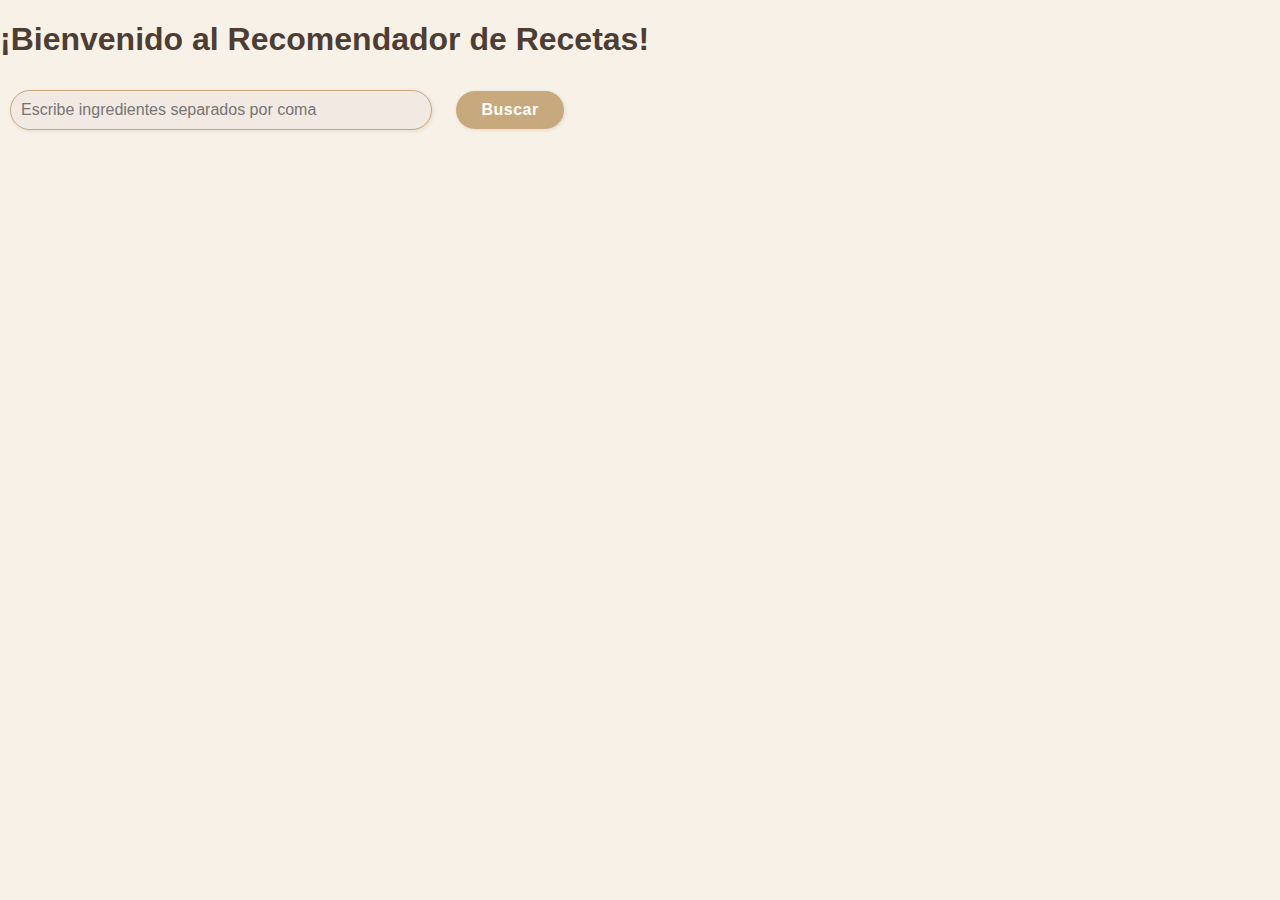
<file: index.html>
<!DOCTYPE html>
<html lang="es">
<head>
  <meta charset="UTF-8" />
  <title>Recomendador de Recetas</title>
  <link rel="stylesheet" href="styles/main.css">
</head>
<body>
  <h1>¡Bienvenido al Recomendador de Recetas!</h1>
  <input type="text" id="ingredientes" placeholder="Escribe ingredientes separados por coma" />
  <button onclick="buscarRecetas()">Buscar</button>

  <div id="resultados"></div>

  <script src="script.js"></script>
</body>
</html>
</file>
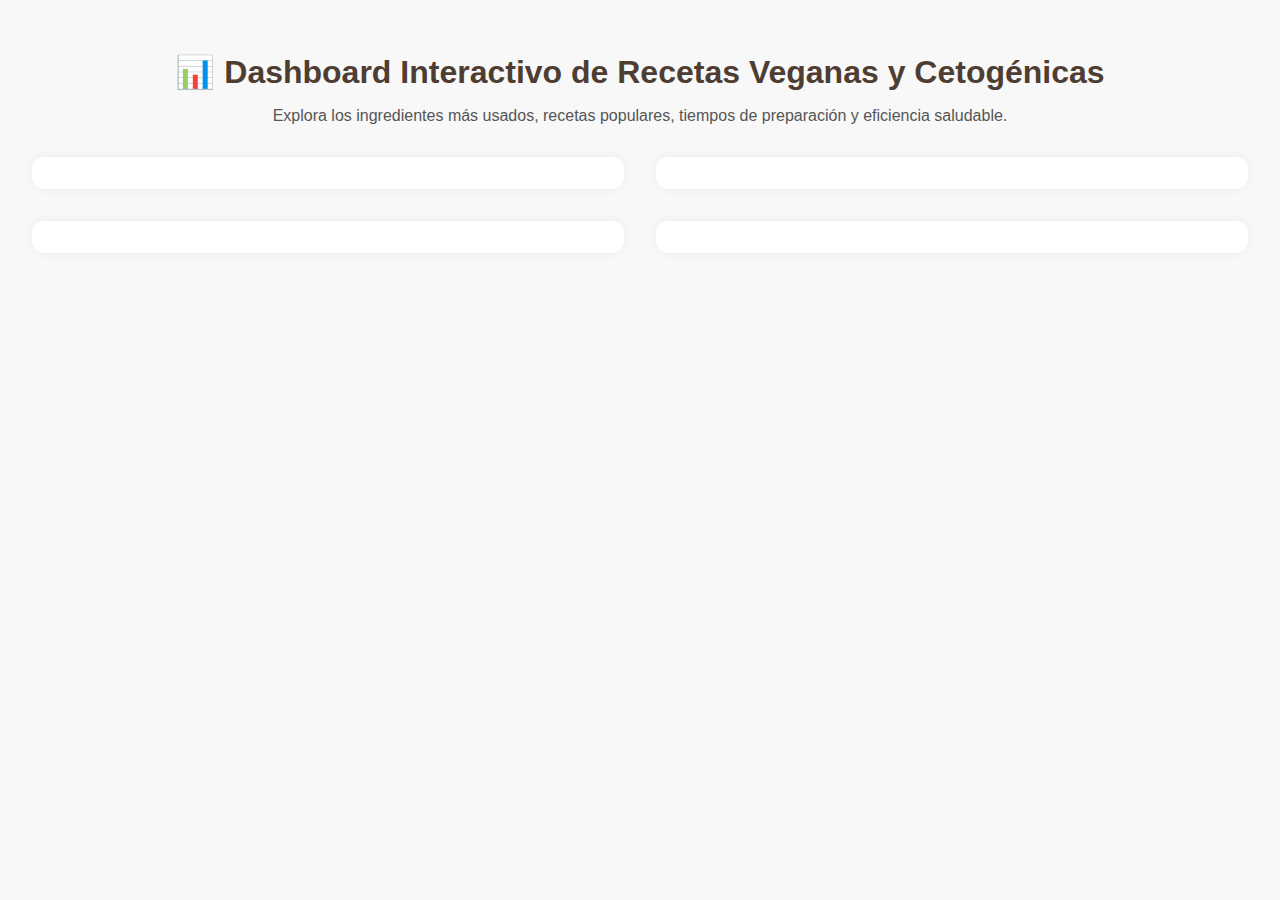
<file: assets/html/dashboard.html>
<!DOCTYPE html>
<html lang="es">
<head>
    <meta charset="UTF-8">
    <title>Dashboard de Recetas Veganas y Cetogénicas</title>
    <link rel="stylesheet" href="../../styles/main.css">
    <style>
        body {
            font-family: Arial, sans-serif;
            margin: 0; padding: 2rem;
            background: #f8f8f8;
        }
        h1 {
            text-align: center;
            margin-bottom: 0.2em;
        }
        p {
            text-align: center;
            margin-bottom: 2em;
            color: #555;
        }
        .grid {
            display: grid;
            grid-template-columns: 1fr 1fr;  /* Dos columnas */
            gap: 2rem;
        }
        .grafico {
            background: #fff;
            padding: 1rem;
            border-radius: 12px;
            box-shadow: 0 0 12px rgba(0,0,0,0.05);
        }
        @media (max-width: 1000px) {
            .grid {
                grid-template-columns: 1fr;  /* Una columna en móviles */
            }
        }
    </style>
</head>
<body>
    <h1>📊 Dashboard Interactivo de Recetas Veganas y Cetogénicas</h1>
    <p>Explora los ingredientes más usados, recetas populares, tiempos de preparación y eficiencia saludable.</p>
    <div class="grid">
        <div class="grafico"><div>                        <script type="text/javascript">window.PlotlyConfig = {MathJaxConfig: 'local'};</script>
        <script charset="utf-8" src="https://cdn.plot.ly/plotly-3.0.1.min.js" integrity="sha256-oy6Be7Eh6eiQFs5M7oXuPxxm9qbJXEtTpfSI93dW16Q=" crossorigin="anonymous"></script>                <div id="grafico1" class="plotly-graph-div" style="height:100%; width:100%;"></div>            <script type="text/javascript">                window.PLOTLYENV=window.PLOTLYENV || {};                                if (document.getElementById("grafico1")) {                    Plotly.newPlot(                        "grafico1",                        [{"hovertemplate":"Frecuencia=%{marker.color}\u003cbr\u003eIngrediente=%{y}\u003cbr\u003etext=%{text}\u003cextra\u003e\u003c\u002fextra\u003e","legendgroup":"","marker":{"color":{"dtype":"i1","bdata":"AQEBAQICAgICAw=="},"coloraxis":"coloraxis","pattern":{"shape":""}},"name":"","orientation":"h","showlegend":false,"text":["0.5%","0.5%","0.5%","0.5%","1.0%","1.0%","1.0%","1.0%","1.0%","1.5%"],"textposition":"auto","x":{"dtype":"i1","bdata":"AQEBAQICAgICAw=="},"xaxis":"x","y":["6 eggs","1 + 2 T cream or whole milk","2 T chopped chives","3\u002f4 cup chopped, cooked broccoli","salt","1\u002f8 teaspoon freshly ground black pepper","Salt and pepper","1 tablespoon lemon juice","2 tablespoons extra virgin olive oil","Salt to taste"],"yaxis":"y","type":"bar"}],                        {"template":{"data":{"histogram2dcontour":[{"type":"histogram2dcontour","colorbar":{"outlinewidth":0,"ticks":""},"colorscale":[[0.0,"#0d0887"],[0.1111111111111111,"#46039f"],[0.2222222222222222,"#7201a8"],[0.3333333333333333,"#9c179e"],[0.4444444444444444,"#bd3786"],[0.5555555555555556,"#d8576b"],[0.6666666666666666,"#ed7953"],[0.7777777777777778,"#fb9f3a"],[0.8888888888888888,"#fdca26"],[1.0,"#f0f921"]]}],"choropleth":[{"type":"choropleth","colorbar":{"outlinewidth":0,"ticks":""}}],"histogram2d":[{"type":"histogram2d","colorbar":{"outlinewidth":0,"ticks":""},"colorscale":[[0.0,"#0d0887"],[0.1111111111111111,"#46039f"],[0.2222222222222222,"#7201a8"],[0.3333333333333333,"#9c179e"],[0.4444444444444444,"#bd3786"],[0.5555555555555556,"#d8576b"],[0.6666666666666666,"#ed7953"],[0.7777777777777778,"#fb9f3a"],[0.8888888888888888,"#fdca26"],[1.0,"#f0f921"]]}],"heatmap":[{"type":"heatmap","colorbar":{"outlinewidth":0,"ticks":""},"colorscale":[[0.0,"#0d0887"],[0.1111111111111111,"#46039f"],[0.2222222222222222,"#7201a8"],[0.3333333333333333,"#9c179e"],[0.4444444444444444,"#bd3786"],[0.5555555555555556,"#d8576b"],[0.6666666666666666,"#ed7953"],[0.7777777777777778,"#fb9f3a"],[0.8888888888888888,"#fdca26"],[1.0,"#f0f921"]]}],"contourcarpet":[{"type":"contourcarpet","colorbar":{"outlinewidth":0,"ticks":""}}],"contour":[{"type":"contour","colorbar":{"outlinewidth":0,"ticks":""},"colorscale":[[0.0,"#0d0887"],[0.1111111111111111,"#46039f"],[0.2222222222222222,"#7201a8"],[0.3333333333333333,"#9c179e"],[0.4444444444444444,"#bd3786"],[0.5555555555555556,"#d8576b"],[0.6666666666666666,"#ed7953"],[0.7777777777777778,"#fb9f3a"],[0.8888888888888888,"#fdca26"],[1.0,"#f0f921"]]}],"surface":[{"type":"surface","colorbar":{"outlinewidth":0,"ticks":""},"colorscale":[[0.0,"#0d0887"],[0.1111111111111111,"#46039f"],[0.2222222222222222,"#7201a8"],[0.3333333333333333,"#9c179e"],[0.4444444444444444,"#bd3786"],[0.5555555555555556,"#d8576b"],[0.6666666666666666,"#ed7953"],[0.7777777777777778,"#fb9f3a"],[0.8888888888888888,"#fdca26"],[1.0,"#f0f921"]]}],"mesh3d":[{"type":"mesh3d","colorbar":{"outlinewidth":0,"ticks":""}}],"scatter":[{"fillpattern":{"fillmode":"overlay","size":10,"solidity":0.2},"type":"scatter"}],"parcoords":[{"type":"parcoords","line":{"colorbar":{"outlinewidth":0,"ticks":""}}}],"scatterpolargl":[{"type":"scatterpolargl","marker":{"colorbar":{"outlinewidth":0,"ticks":""}}}],"bar":[{"error_x":{"color":"#2a3f5f"},"error_y":{"color":"#2a3f5f"},"marker":{"line":{"color":"#E5ECF6","width":0.5},"pattern":{"fillmode":"overlay","size":10,"solidity":0.2}},"type":"bar"}],"scattergeo":[{"type":"scattergeo","marker":{"colorbar":{"outlinewidth":0,"ticks":""}}}],"scatterpolar":[{"type":"scatterpolar","marker":{"colorbar":{"outlinewidth":0,"ticks":""}}}],"histogram":[{"marker":{"pattern":{"fillmode":"overlay","size":10,"solidity":0.2}},"type":"histogram"}],"scattergl":[{"type":"scattergl","marker":{"colorbar":{"outlinewidth":0,"ticks":""}}}],"scatter3d":[{"type":"scatter3d","line":{"colorbar":{"outlinewidth":0,"ticks":""}},"marker":{"colorbar":{"outlinewidth":0,"ticks":""}}}],"scattermap":[{"type":"scattermap","marker":{"colorbar":{"outlinewidth":0,"ticks":""}}}],"scattermapbox":[{"type":"scattermapbox","marker":{"colorbar":{"outlinewidth":0,"ticks":""}}}],"scatterternary":[{"type":"scatterternary","marker":{"colorbar":{"outlinewidth":0,"ticks":""}}}],"scattercarpet":[{"type":"scattercarpet","marker":{"colorbar":{"outlinewidth":0,"ticks":""}}}],"carpet":[{"aaxis":{"endlinecolor":"#2a3f5f","gridcolor":"white","linecolor":"white","minorgridcolor":"white","startlinecolor":"#2a3f5f"},"baxis":{"endlinecolor":"#2a3f5f","gridcolor":"white","linecolor":"white","minorgridcolor":"white","startlinecolor":"#2a3f5f"},"type":"carpet"}],"table":[{"cells":{"fill":{"color":"#EBF0F8"},"line":{"color":"white"}},"header":{"fill":{"color":"#C8D4E3"},"line":{"color":"white"}},"type":"table"}],"barpolar":[{"marker":{"line":{"color":"#E5ECF6","width":0.5},"pattern":{"fillmode":"overlay","size":10,"solidity":0.2}},"type":"barpolar"}],"pie":[{"automargin":true,"type":"pie"}]},"layout":{"autotypenumbers":"strict","colorway":["#636efa","#EF553B","#00cc96","#ab63fa","#FFA15A","#19d3f3","#FF6692","#B6E880","#FF97FF","#FECB52"],"font":{"color":"#2a3f5f"},"hovermode":"closest","hoverlabel":{"align":"left"},"paper_bgcolor":"white","plot_bgcolor":"#E5ECF6","polar":{"bgcolor":"#E5ECF6","angularaxis":{"gridcolor":"white","linecolor":"white","ticks":""},"radialaxis":{"gridcolor":"white","linecolor":"white","ticks":""}},"ternary":{"bgcolor":"#E5ECF6","aaxis":{"gridcolor":"white","linecolor":"white","ticks":""},"baxis":{"gridcolor":"white","linecolor":"white","ticks":""},"caxis":{"gridcolor":"white","linecolor":"white","ticks":""}},"coloraxis":{"colorbar":{"outlinewidth":0,"ticks":""}},"colorscale":{"sequential":[[0.0,"#0d0887"],[0.1111111111111111,"#46039f"],[0.2222222222222222,"#7201a8"],[0.3333333333333333,"#9c179e"],[0.4444444444444444,"#bd3786"],[0.5555555555555556,"#d8576b"],[0.6666666666666666,"#ed7953"],[0.7777777777777778,"#fb9f3a"],[0.8888888888888888,"#fdca26"],[1.0,"#f0f921"]],"sequentialminus":[[0.0,"#0d0887"],[0.1111111111111111,"#46039f"],[0.2222222222222222,"#7201a8"],[0.3333333333333333,"#9c179e"],[0.4444444444444444,"#bd3786"],[0.5555555555555556,"#d8576b"],[0.6666666666666666,"#ed7953"],[0.7777777777777778,"#fb9f3a"],[0.8888888888888888,"#fdca26"],[1.0,"#f0f921"]],"diverging":[[0,"#8e0152"],[0.1,"#c51b7d"],[0.2,"#de77ae"],[0.3,"#f1b6da"],[0.4,"#fde0ef"],[0.5,"#f7f7f7"],[0.6,"#e6f5d0"],[0.7,"#b8e186"],[0.8,"#7fbc41"],[0.9,"#4d9221"],[1,"#276419"]]},"xaxis":{"gridcolor":"white","linecolor":"white","ticks":"","title":{"standoff":15},"zerolinecolor":"white","automargin":true,"zerolinewidth":2},"yaxis":{"gridcolor":"white","linecolor":"white","ticks":"","title":{"standoff":15},"zerolinecolor":"white","automargin":true,"zerolinewidth":2},"scene":{"xaxis":{"backgroundcolor":"#E5ECF6","gridcolor":"white","linecolor":"white","showbackground":true,"ticks":"","zerolinecolor":"white","gridwidth":2},"yaxis":{"backgroundcolor":"#E5ECF6","gridcolor":"white","linecolor":"white","showbackground":true,"ticks":"","zerolinecolor":"white","gridwidth":2},"zaxis":{"backgroundcolor":"#E5ECF6","gridcolor":"white","linecolor":"white","showbackground":true,"ticks":"","zerolinecolor":"white","gridwidth":2}},"shapedefaults":{"line":{"color":"#2a3f5f"}},"annotationdefaults":{"arrowcolor":"#2a3f5f","arrowhead":0,"arrowwidth":1},"geo":{"bgcolor":"white","landcolor":"#E5ECF6","subunitcolor":"white","showland":true,"showlakes":true,"lakecolor":"white"},"title":{"x":0.05},"mapbox":{"style":"light"}}},"xaxis":{"anchor":"y","domain":[0.0,1.0],"title":{"text":"Frecuencia"}},"yaxis":{"anchor":"x","domain":[0.0,1.0],"title":{"text":""}},"coloraxis":{"colorbar":{"title":{"text":"Frecuencia"}},"colorscale":[[0.0,"rgb(247,251,255)"],[0.125,"rgb(222,235,247)"],[0.25,"rgb(198,219,239)"],[0.375,"rgb(158,202,225)"],[0.5,"rgb(107,174,214)"],[0.625,"rgb(66,146,198)"],[0.75,"rgb(33,113,181)"],[0.875,"rgb(8,81,156)"],[1.0,"rgb(8,48,107)"]],"showscale":false},"legend":{"tracegroupgap":0},"title":{"text":"Top 10 ingredientes cetog\u00e9nicos m\u00e1s frecuentes"},"barmode":"relative"},                        {"responsive": true}                    )                };            </script>        </div></div><div class="grafico"><div>                        <script type="text/javascript">window.PlotlyConfig = {MathJaxConfig: 'local'};</script>
        <script charset="utf-8" src="https://cdn.plot.ly/plotly-3.0.1.min.js" integrity="sha256-oy6Be7Eh6eiQFs5M7oXuPxxm9qbJXEtTpfSI93dW16Q=" crossorigin="anonymous"></script>                <div id="grafico2" class="plotly-graph-div" style="height:100%; width:100%;"></div>            <script type="text/javascript">                window.PLOTLYENV=window.PLOTLYENV || {};                                if (document.getElementById("grafico2")) {                    Plotly.newPlot(                        "grafico2",                        [{"hovertemplate":"likes=%{marker.color}\u003cbr\u003etitle=%{y}\u003cextra\u003e\u003c\u002fextra\u003e","legendgroup":"","marker":{"color":{"dtype":"i2","bdata":"IAAsADUASABeAKEAzwDXATIFaQ4="},"coloraxis":"coloraxis","pattern":{"shape":""}},"name":"","orientation":"h","showlegend":false,"textposition":"auto","x":{"dtype":"i2","bdata":"IAAsADUASABeAKEAzwDXATIFaQ4="},"xaxis":"x","y":["Spicy Black-Eyed Pea Curry with Swiss Chard and Roasted Eggplant","Corn Avocado Salsa","Red Kidney Bean Jambalaya","Moroccan Couscous and Chickpea Salad","Broccolini Quinoa Pilaf","Spicy Indian-Style Hummus","Asparagus and Pea Soup: Real Convenience Food","Easy Homemade Rice and Beans","Homemade Guacamole","Cauliflower, Brown Rice, and Vegetable Fried Rice"],"yaxis":"y","type":"bar"}],                        {"template":{"data":{"histogram2dcontour":[{"type":"histogram2dcontour","colorbar":{"outlinewidth":0,"ticks":""},"colorscale":[[0.0,"#0d0887"],[0.1111111111111111,"#46039f"],[0.2222222222222222,"#7201a8"],[0.3333333333333333,"#9c179e"],[0.4444444444444444,"#bd3786"],[0.5555555555555556,"#d8576b"],[0.6666666666666666,"#ed7953"],[0.7777777777777778,"#fb9f3a"],[0.8888888888888888,"#fdca26"],[1.0,"#f0f921"]]}],"choropleth":[{"type":"choropleth","colorbar":{"outlinewidth":0,"ticks":""}}],"histogram2d":[{"type":"histogram2d","colorbar":{"outlinewidth":0,"ticks":""},"colorscale":[[0.0,"#0d0887"],[0.1111111111111111,"#46039f"],[0.2222222222222222,"#7201a8"],[0.3333333333333333,"#9c179e"],[0.4444444444444444,"#bd3786"],[0.5555555555555556,"#d8576b"],[0.6666666666666666,"#ed7953"],[0.7777777777777778,"#fb9f3a"],[0.8888888888888888,"#fdca26"],[1.0,"#f0f921"]]}],"heatmap":[{"type":"heatmap","colorbar":{"outlinewidth":0,"ticks":""},"colorscale":[[0.0,"#0d0887"],[0.1111111111111111,"#46039f"],[0.2222222222222222,"#7201a8"],[0.3333333333333333,"#9c179e"],[0.4444444444444444,"#bd3786"],[0.5555555555555556,"#d8576b"],[0.6666666666666666,"#ed7953"],[0.7777777777777778,"#fb9f3a"],[0.8888888888888888,"#fdca26"],[1.0,"#f0f921"]]}],"contourcarpet":[{"type":"contourcarpet","colorbar":{"outlinewidth":0,"ticks":""}}],"contour":[{"type":"contour","colorbar":{"outlinewidth":0,"ticks":""},"colorscale":[[0.0,"#0d0887"],[0.1111111111111111,"#46039f"],[0.2222222222222222,"#7201a8"],[0.3333333333333333,"#9c179e"],[0.4444444444444444,"#bd3786"],[0.5555555555555556,"#d8576b"],[0.6666666666666666,"#ed7953"],[0.7777777777777778,"#fb9f3a"],[0.8888888888888888,"#fdca26"],[1.0,"#f0f921"]]}],"surface":[{"type":"surface","colorbar":{"outlinewidth":0,"ticks":""},"colorscale":[[0.0,"#0d0887"],[0.1111111111111111,"#46039f"],[0.2222222222222222,"#7201a8"],[0.3333333333333333,"#9c179e"],[0.4444444444444444,"#bd3786"],[0.5555555555555556,"#d8576b"],[0.6666666666666666,"#ed7953"],[0.7777777777777778,"#fb9f3a"],[0.8888888888888888,"#fdca26"],[1.0,"#f0f921"]]}],"mesh3d":[{"type":"mesh3d","colorbar":{"outlinewidth":0,"ticks":""}}],"scatter":[{"fillpattern":{"fillmode":"overlay","size":10,"solidity":0.2},"type":"scatter"}],"parcoords":[{"type":"parcoords","line":{"colorbar":{"outlinewidth":0,"ticks":""}}}],"scatterpolargl":[{"type":"scatterpolargl","marker":{"colorbar":{"outlinewidth":0,"ticks":""}}}],"bar":[{"error_x":{"color":"#2a3f5f"},"error_y":{"color":"#2a3f5f"},"marker":{"line":{"color":"#E5ECF6","width":0.5},"pattern":{"fillmode":"overlay","size":10,"solidity":0.2}},"type":"bar"}],"scattergeo":[{"type":"scattergeo","marker":{"colorbar":{"outlinewidth":0,"ticks":""}}}],"scatterpolar":[{"type":"scatterpolar","marker":{"colorbar":{"outlinewidth":0,"ticks":""}}}],"histogram":[{"marker":{"pattern":{"fillmode":"overlay","size":10,"solidity":0.2}},"type":"histogram"}],"scattergl":[{"type":"scattergl","marker":{"colorbar":{"outlinewidth":0,"ticks":""}}}],"scatter3d":[{"type":"scatter3d","line":{"colorbar":{"outlinewidth":0,"ticks":""}},"marker":{"colorbar":{"outlinewidth":0,"ticks":""}}}],"scattermap":[{"type":"scattermap","marker":{"colorbar":{"outlinewidth":0,"ticks":""}}}],"scattermapbox":[{"type":"scattermapbox","marker":{"colorbar":{"outlinewidth":0,"ticks":""}}}],"scatterternary":[{"type":"scatterternary","marker":{"colorbar":{"outlinewidth":0,"ticks":""}}}],"scattercarpet":[{"type":"scattercarpet","marker":{"colorbar":{"outlinewidth":0,"ticks":""}}}],"carpet":[{"aaxis":{"endlinecolor":"#2a3f5f","gridcolor":"white","linecolor":"white","minorgridcolor":"white","startlinecolor":"#2a3f5f"},"baxis":{"endlinecolor":"#2a3f5f","gridcolor":"white","linecolor":"white","minorgridcolor":"white","startlinecolor":"#2a3f5f"},"type":"carpet"}],"table":[{"cells":{"fill":{"color":"#EBF0F8"},"line":{"color":"white"}},"header":{"fill":{"color":"#C8D4E3"},"line":{"color":"white"}},"type":"table"}],"barpolar":[{"marker":{"line":{"color":"#E5ECF6","width":0.5},"pattern":{"fillmode":"overlay","size":10,"solidity":0.2}},"type":"barpolar"}],"pie":[{"automargin":true,"type":"pie"}]},"layout":{"autotypenumbers":"strict","colorway":["#636efa","#EF553B","#00cc96","#ab63fa","#FFA15A","#19d3f3","#FF6692","#B6E880","#FF97FF","#FECB52"],"font":{"color":"#2a3f5f"},"hovermode":"closest","hoverlabel":{"align":"left"},"paper_bgcolor":"white","plot_bgcolor":"#E5ECF6","polar":{"bgcolor":"#E5ECF6","angularaxis":{"gridcolor":"white","linecolor":"white","ticks":""},"radialaxis":{"gridcolor":"white","linecolor":"white","ticks":""}},"ternary":{"bgcolor":"#E5ECF6","aaxis":{"gridcolor":"white","linecolor":"white","ticks":""},"baxis":{"gridcolor":"white","linecolor":"white","ticks":""},"caxis":{"gridcolor":"white","linecolor":"white","ticks":""}},"coloraxis":{"colorbar":{"outlinewidth":0,"ticks":""}},"colorscale":{"sequential":[[0.0,"#0d0887"],[0.1111111111111111,"#46039f"],[0.2222222222222222,"#7201a8"],[0.3333333333333333,"#9c179e"],[0.4444444444444444,"#bd3786"],[0.5555555555555556,"#d8576b"],[0.6666666666666666,"#ed7953"],[0.7777777777777778,"#fb9f3a"],[0.8888888888888888,"#fdca26"],[1.0,"#f0f921"]],"sequentialminus":[[0.0,"#0d0887"],[0.1111111111111111,"#46039f"],[0.2222222222222222,"#7201a8"],[0.3333333333333333,"#9c179e"],[0.4444444444444444,"#bd3786"],[0.5555555555555556,"#d8576b"],[0.6666666666666666,"#ed7953"],[0.7777777777777778,"#fb9f3a"],[0.8888888888888888,"#fdca26"],[1.0,"#f0f921"]],"diverging":[[0,"#8e0152"],[0.1,"#c51b7d"],[0.2,"#de77ae"],[0.3,"#f1b6da"],[0.4,"#fde0ef"],[0.5,"#f7f7f7"],[0.6,"#e6f5d0"],[0.7,"#b8e186"],[0.8,"#7fbc41"],[0.9,"#4d9221"],[1,"#276419"]]},"xaxis":{"gridcolor":"white","linecolor":"white","ticks":"","title":{"standoff":15},"zerolinecolor":"white","automargin":true,"zerolinewidth":2},"yaxis":{"gridcolor":"white","linecolor":"white","ticks":"","title":{"standoff":15},"zerolinecolor":"white","automargin":true,"zerolinewidth":2},"scene":{"xaxis":{"backgroundcolor":"#E5ECF6","gridcolor":"white","linecolor":"white","showbackground":true,"ticks":"","zerolinecolor":"white","gridwidth":2},"yaxis":{"backgroundcolor":"#E5ECF6","gridcolor":"white","linecolor":"white","showbackground":true,"ticks":"","zerolinecolor":"white","gridwidth":2},"zaxis":{"backgroundcolor":"#E5ECF6","gridcolor":"white","linecolor":"white","showbackground":true,"ticks":"","zerolinecolor":"white","gridwidth":2}},"shapedefaults":{"line":{"color":"#2a3f5f"}},"annotationdefaults":{"arrowcolor":"#2a3f5f","arrowhead":0,"arrowwidth":1},"geo":{"bgcolor":"white","landcolor":"#E5ECF6","subunitcolor":"white","showland":true,"showlakes":true,"lakecolor":"white"},"title":{"x":0.05},"mapbox":{"style":"light"}}},"xaxis":{"anchor":"y","domain":[0.0,1.0],"title":{"text":"Likes"}},"yaxis":{"anchor":"x","domain":[0.0,1.0],"title":{"text":""}},"coloraxis":{"colorbar":{"title":{"text":"likes"}},"colorscale":[[0.0,"rgb(255,245,240)"],[0.125,"rgb(254,224,210)"],[0.25,"rgb(252,187,161)"],[0.375,"rgb(252,146,114)"],[0.5,"rgb(251,106,74)"],[0.625,"rgb(239,59,44)"],[0.75,"rgb(203,24,29)"],[0.875,"rgb(165,15,21)"],[1.0,"rgb(103,0,13)"]],"showscale":false},"legend":{"tracegroupgap":0},"title":{"text":"Top 10 recetas veganas m\u00e1s populares"},"barmode":"relative"},                        {"responsive": true}                    )                };            </script>        </div></div><div class="grafico"><div>                        <script type="text/javascript">window.PlotlyConfig = {MathJaxConfig: 'local'};</script>
        <script charset="utf-8" src="https://cdn.plot.ly/plotly-3.0.1.min.js" integrity="sha256-oy6Be7Eh6eiQFs5M7oXuPxxm9qbJXEtTpfSI93dW16Q=" crossorigin="anonymous"></script>                <div id="grafico3" class="plotly-graph-div" style="height:100%; width:100%;"></div>            <script type="text/javascript">                window.PLOTLYENV=window.PLOTLYENV || {};                                if (document.getElementById("grafico3")) {                    Plotly.newPlot(                        "grafico3",                        [{"hovertemplate":"readyInMinutes=%{marker.color}\u003cbr\u003etitle=%{y}\u003cextra\u003e\u003c\u002fextra\u003e","legendgroup":"","marker":{"color":{"dtype":"i1","bdata":"Hh4eHh4ZGRQPDQ=="},"coloraxis":"coloraxis","pattern":{"shape":""}},"name":"","orientation":"h","showlegend":false,"textposition":"auto","x":{"dtype":"i1","bdata":"Hh4eHh4ZGRQPDQ=="},"xaxis":"x","y":["North by Northwest Couscous Salad","Butternut Squash Soup (In Half An Hour!)","Garlic Lemon Chili Broccoli","Broccolini Quinoa Pilaf","Moroccan chickpea and lentil stew","Corn Avocado Salsa","Carrot and Cabbage Salad With Coriander+cumin Dry Rub","Asparagus and Pea Soup: Real Convenience Food","Cauliflower Rice","Instant Pot Quinoa Grain Bowl"],"yaxis":"y","type":"bar"}],                        {"template":{"data":{"histogram2dcontour":[{"type":"histogram2dcontour","colorbar":{"outlinewidth":0,"ticks":""},"colorscale":[[0.0,"#0d0887"],[0.1111111111111111,"#46039f"],[0.2222222222222222,"#7201a8"],[0.3333333333333333,"#9c179e"],[0.4444444444444444,"#bd3786"],[0.5555555555555556,"#d8576b"],[0.6666666666666666,"#ed7953"],[0.7777777777777778,"#fb9f3a"],[0.8888888888888888,"#fdca26"],[1.0,"#f0f921"]]}],"choropleth":[{"type":"choropleth","colorbar":{"outlinewidth":0,"ticks":""}}],"histogram2d":[{"type":"histogram2d","colorbar":{"outlinewidth":0,"ticks":""},"colorscale":[[0.0,"#0d0887"],[0.1111111111111111,"#46039f"],[0.2222222222222222,"#7201a8"],[0.3333333333333333,"#9c179e"],[0.4444444444444444,"#bd3786"],[0.5555555555555556,"#d8576b"],[0.6666666666666666,"#ed7953"],[0.7777777777777778,"#fb9f3a"],[0.8888888888888888,"#fdca26"],[1.0,"#f0f921"]]}],"heatmap":[{"type":"heatmap","colorbar":{"outlinewidth":0,"ticks":""},"colorscale":[[0.0,"#0d0887"],[0.1111111111111111,"#46039f"],[0.2222222222222222,"#7201a8"],[0.3333333333333333,"#9c179e"],[0.4444444444444444,"#bd3786"],[0.5555555555555556,"#d8576b"],[0.6666666666666666,"#ed7953"],[0.7777777777777778,"#fb9f3a"],[0.8888888888888888,"#fdca26"],[1.0,"#f0f921"]]}],"contourcarpet":[{"type":"contourcarpet","colorbar":{"outlinewidth":0,"ticks":""}}],"contour":[{"type":"contour","colorbar":{"outlinewidth":0,"ticks":""},"colorscale":[[0.0,"#0d0887"],[0.1111111111111111,"#46039f"],[0.2222222222222222,"#7201a8"],[0.3333333333333333,"#9c179e"],[0.4444444444444444,"#bd3786"],[0.5555555555555556,"#d8576b"],[0.6666666666666666,"#ed7953"],[0.7777777777777778,"#fb9f3a"],[0.8888888888888888,"#fdca26"],[1.0,"#f0f921"]]}],"surface":[{"type":"surface","colorbar":{"outlinewidth":0,"ticks":""},"colorscale":[[0.0,"#0d0887"],[0.1111111111111111,"#46039f"],[0.2222222222222222,"#7201a8"],[0.3333333333333333,"#9c179e"],[0.4444444444444444,"#bd3786"],[0.5555555555555556,"#d8576b"],[0.6666666666666666,"#ed7953"],[0.7777777777777778,"#fb9f3a"],[0.8888888888888888,"#fdca26"],[1.0,"#f0f921"]]}],"mesh3d":[{"type":"mesh3d","colorbar":{"outlinewidth":0,"ticks":""}}],"scatter":[{"fillpattern":{"fillmode":"overlay","size":10,"solidity":0.2},"type":"scatter"}],"parcoords":[{"type":"parcoords","line":{"colorbar":{"outlinewidth":0,"ticks":""}}}],"scatterpolargl":[{"type":"scatterpolargl","marker":{"colorbar":{"outlinewidth":0,"ticks":""}}}],"bar":[{"error_x":{"color":"#2a3f5f"},"error_y":{"color":"#2a3f5f"},"marker":{"line":{"color":"#E5ECF6","width":0.5},"pattern":{"fillmode":"overlay","size":10,"solidity":0.2}},"type":"bar"}],"scattergeo":[{"type":"scattergeo","marker":{"colorbar":{"outlinewidth":0,"ticks":""}}}],"scatterpolar":[{"type":"scatterpolar","marker":{"colorbar":{"outlinewidth":0,"ticks":""}}}],"histogram":[{"marker":{"pattern":{"fillmode":"overlay","size":10,"solidity":0.2}},"type":"histogram"}],"scattergl":[{"type":"scattergl","marker":{"colorbar":{"outlinewidth":0,"ticks":""}}}],"scatter3d":[{"type":"scatter3d","line":{"colorbar":{"outlinewidth":0,"ticks":""}},"marker":{"colorbar":{"outlinewidth":0,"ticks":""}}}],"scattermap":[{"type":"scattermap","marker":{"colorbar":{"outlinewidth":0,"ticks":""}}}],"scattermapbox":[{"type":"scattermapbox","marker":{"colorbar":{"outlinewidth":0,"ticks":""}}}],"scatterternary":[{"type":"scatterternary","marker":{"colorbar":{"outlinewidth":0,"ticks":""}}}],"scattercarpet":[{"type":"scattercarpet","marker":{"colorbar":{"outlinewidth":0,"ticks":""}}}],"carpet":[{"aaxis":{"endlinecolor":"#2a3f5f","gridcolor":"white","linecolor":"white","minorgridcolor":"white","startlinecolor":"#2a3f5f"},"baxis":{"endlinecolor":"#2a3f5f","gridcolor":"white","linecolor":"white","minorgridcolor":"white","startlinecolor":"#2a3f5f"},"type":"carpet"}],"table":[{"cells":{"fill":{"color":"#EBF0F8"},"line":{"color":"white"}},"header":{"fill":{"color":"#C8D4E3"},"line":{"color":"white"}},"type":"table"}],"barpolar":[{"marker":{"line":{"color":"#E5ECF6","width":0.5},"pattern":{"fillmode":"overlay","size":10,"solidity":0.2}},"type":"barpolar"}],"pie":[{"automargin":true,"type":"pie"}]},"layout":{"autotypenumbers":"strict","colorway":["#636efa","#EF553B","#00cc96","#ab63fa","#FFA15A","#19d3f3","#FF6692","#B6E880","#FF97FF","#FECB52"],"font":{"color":"#2a3f5f"},"hovermode":"closest","hoverlabel":{"align":"left"},"paper_bgcolor":"white","plot_bgcolor":"#E5ECF6","polar":{"bgcolor":"#E5ECF6","angularaxis":{"gridcolor":"white","linecolor":"white","ticks":""},"radialaxis":{"gridcolor":"white","linecolor":"white","ticks":""}},"ternary":{"bgcolor":"#E5ECF6","aaxis":{"gridcolor":"white","linecolor":"white","ticks":""},"baxis":{"gridcolor":"white","linecolor":"white","ticks":""},"caxis":{"gridcolor":"white","linecolor":"white","ticks":""}},"coloraxis":{"colorbar":{"outlinewidth":0,"ticks":""}},"colorscale":{"sequential":[[0.0,"#0d0887"],[0.1111111111111111,"#46039f"],[0.2222222222222222,"#7201a8"],[0.3333333333333333,"#9c179e"],[0.4444444444444444,"#bd3786"],[0.5555555555555556,"#d8576b"],[0.6666666666666666,"#ed7953"],[0.7777777777777778,"#fb9f3a"],[0.8888888888888888,"#fdca26"],[1.0,"#f0f921"]],"sequentialminus":[[0.0,"#0d0887"],[0.1111111111111111,"#46039f"],[0.2222222222222222,"#7201a8"],[0.3333333333333333,"#9c179e"],[0.4444444444444444,"#bd3786"],[0.5555555555555556,"#d8576b"],[0.6666666666666666,"#ed7953"],[0.7777777777777778,"#fb9f3a"],[0.8888888888888888,"#fdca26"],[1.0,"#f0f921"]],"diverging":[[0,"#8e0152"],[0.1,"#c51b7d"],[0.2,"#de77ae"],[0.3,"#f1b6da"],[0.4,"#fde0ef"],[0.5,"#f7f7f7"],[0.6,"#e6f5d0"],[0.7,"#b8e186"],[0.8,"#7fbc41"],[0.9,"#4d9221"],[1,"#276419"]]},"xaxis":{"gridcolor":"white","linecolor":"white","ticks":"","title":{"standoff":15},"zerolinecolor":"white","automargin":true,"zerolinewidth":2},"yaxis":{"gridcolor":"white","linecolor":"white","ticks":"","title":{"standoff":15},"zerolinecolor":"white","automargin":true,"zerolinewidth":2},"scene":{"xaxis":{"backgroundcolor":"#E5ECF6","gridcolor":"white","linecolor":"white","showbackground":true,"ticks":"","zerolinecolor":"white","gridwidth":2},"yaxis":{"backgroundcolor":"#E5ECF6","gridcolor":"white","linecolor":"white","showbackground":true,"ticks":"","zerolinecolor":"white","gridwidth":2},"zaxis":{"backgroundcolor":"#E5ECF6","gridcolor":"white","linecolor":"white","showbackground":true,"ticks":"","zerolinecolor":"white","gridwidth":2}},"shapedefaults":{"line":{"color":"#2a3f5f"}},"annotationdefaults":{"arrowcolor":"#2a3f5f","arrowhead":0,"arrowwidth":1},"geo":{"bgcolor":"white","landcolor":"#E5ECF6","subunitcolor":"white","showland":true,"showlakes":true,"lakecolor":"white"},"title":{"x":0.05},"mapbox":{"style":"light"}}},"xaxis":{"anchor":"y","domain":[0.0,1.0],"title":{"text":"Minutos"}},"yaxis":{"anchor":"x","domain":[0.0,1.0],"title":{"text":""}},"coloraxis":{"colorbar":{"title":{"text":"readyInMinutes"}},"colorscale":[[0.0,"rgb(247,252,245)"],[0.125,"rgb(229,245,224)"],[0.25,"rgb(199,233,192)"],[0.375,"rgb(161,217,155)"],[0.5,"rgb(116,196,118)"],[0.625,"rgb(65,171,93)"],[0.75,"rgb(35,139,69)"],[0.875,"rgb(0,109,44)"],[1.0,"rgb(0,68,27)"]],"showscale":false},"legend":{"tracegroupgap":0},"title":{"text":"Top 10 recetas veganas m\u00e1s r\u00e1pidas"},"barmode":"relative"},                        {"responsive": true}                    )                };            </script>        </div></div><div class="grafico"><div>                        <script type="text/javascript">window.PlotlyConfig = {MathJaxConfig: 'local'};</script>
        <script charset="utf-8" src="https://cdn.plot.ly/plotly-3.0.1.min.js" integrity="sha256-oy6Be7Eh6eiQFs5M7oXuPxxm9qbJXEtTpfSI93dW16Q=" crossorigin="anonymous"></script>                <div id="grafico4" class="plotly-graph-div" style="height:100%; width:100%;"></div>            <script type="text/javascript">                window.PLOTLYENV=window.PLOTLYENV || {};                                if (document.getElementById("grafico4")) {                    Plotly.newPlot(                        "grafico4",                        [{"hovertemplate":"\u003cb\u003e%{hovertext}\u003c\u002fb\u003e\u003cbr\u003e\u003cbr\u003ereadyInMinutes=%{x}\u003cbr\u003elikes=%{y}\u003cbr\u003ehealthScore=%{marker.color}\u003cextra\u003e\u003c\u002fextra\u003e","hovertext":["Asparagus and Pea Soup: Real Convenience Food","Garlicky Kale","Red Kidney Bean Jambalaya","Cauliflower, Brown Rice, and Vegetable Fried Rice","Easy Homemade Rice and Beans","Tuscan White Bean Soup with Olive Oil and Rosemary","Broccolini Quinoa Pilaf","Herbivoracious' White Bean and Kale Soup","Tomato and lentil soup","Swiss Chard Wraps","Corn Avocado Salsa","Spicy Black-Eyed Pea Curry with Swiss Chard and Roasted Eggplant","Moroccan chickpea and lentil stew","Moroccan Couscous and Chickpea Salad","Homemade Guacamole","Roasted Broccoli with Lemon and Garlic","Spicy Indian-Style Hummus","Curried Butternut Squash and Apple Soup","Amaranth and Roast Veggie Salad","Carrot and Cabbage Salad With Coriander+cumin Dry Rub","Instant Pot Quinoa Grain Bowl","Roasted Cauliflower Detox Bowl with Tahini Sauce","Alouette\u00ae Stuffed Mushroom Caps","Easy Roasted Vegetables","Butternut Squash Soup (In Half An Hour!)","Lentil Mango Salad","Gujarati Dry Mung Bean Curry","Basil Tagliatelle with Roasted Red Bell Pepper Salad","Moosewood Lentil Soup","Broccoli Tartar","Garlic Lemon Chili Broccoli","Baby Bok Choy Stir Fry","Baked Penne","Penne Arrabiata","Delicious Creamy Lentils and Chestnuts Soup","Spicy lentil and black rice soup with kale, spinach and leek","Cauliflower Rice","Quinoa, Tomato, Green Onion Side Salad","Easy Tabouleh","Cauliflower Chickpea Stew","Skinny Veggie Fried Rice","Indian-Style Dill and Turmeric Potato Salad","Vegan Colcannon Soup","Butternut Squash Tofu Salad With Toasted Hazelnuts","Seasonal Autumn Stew","Garlicky Roasted Kale","Spicy Cauliflower","North by Northwest Couscous Salad","Carolina Caviar - Black Bean Salsa","Green Tomato Salad"],"legendgroup":"","marker":{"color":{"dtype":"f8","bdata":"[base64]"},"coloraxis":"coloraxis","size":{"dtype":"f8","bdata":"[base64]"},"sizemode":"area","sizeref":0.25,"symbol":"circle"},"mode":"markers","name":"","orientation":"v","showlegend":false,"x":{"dtype":"i1","bdata":"FC0tHiMtHi0tLRktHi0tLS0tLRkNMi0tHi0tLS0tHi0tLR4tDy0tLS0eLS0tLS0eLS0="},"xaxis":"x","y":{"dtype":"i2","bdata":"zwATADUAaQ7XARYAXgAKAAsADgAsACAACwBIADIFCwChAAkABQAEAAEAAQALAAMABQADAAMABAACAAQAAAADAAEAAgABAAEAAAACAAIAAgAIAAQAAQABAAEAAQABAAEAAQABAA=="},"yaxis":"y","type":"scatter"}],                        {"template":{"data":{"histogram2dcontour":[{"type":"histogram2dcontour","colorbar":{"outlinewidth":0,"ticks":""},"colorscale":[[0.0,"#0d0887"],[0.1111111111111111,"#46039f"],[0.2222222222222222,"#7201a8"],[0.3333333333333333,"#9c179e"],[0.4444444444444444,"#bd3786"],[0.5555555555555556,"#d8576b"],[0.6666666666666666,"#ed7953"],[0.7777777777777778,"#fb9f3a"],[0.8888888888888888,"#fdca26"],[1.0,"#f0f921"]]}],"choropleth":[{"type":"choropleth","colorbar":{"outlinewidth":0,"ticks":""}}],"histogram2d":[{"type":"histogram2d","colorbar":{"outlinewidth":0,"ticks":""},"colorscale":[[0.0,"#0d0887"],[0.1111111111111111,"#46039f"],[0.2222222222222222,"#7201a8"],[0.3333333333333333,"#9c179e"],[0.4444444444444444,"#bd3786"],[0.5555555555555556,"#d8576b"],[0.6666666666666666,"#ed7953"],[0.7777777777777778,"#fb9f3a"],[0.8888888888888888,"#fdca26"],[1.0,"#f0f921"]]}],"heatmap":[{"type":"heatmap","colorbar":{"outlinewidth":0,"ticks":""},"colorscale":[[0.0,"#0d0887"],[0.1111111111111111,"#46039f"],[0.2222222222222222,"#7201a8"],[0.3333333333333333,"#9c179e"],[0.4444444444444444,"#bd3786"],[0.5555555555555556,"#d8576b"],[0.6666666666666666,"#ed7953"],[0.7777777777777778,"#fb9f3a"],[0.8888888888888888,"#fdca26"],[1.0,"#f0f921"]]}],"contourcarpet":[{"type":"contourcarpet","colorbar":{"outlinewidth":0,"ticks":""}}],"contour":[{"type":"contour","colorbar":{"outlinewidth":0,"ticks":""},"colorscale":[[0.0,"#0d0887"],[0.1111111111111111,"#46039f"],[0.2222222222222222,"#7201a8"],[0.3333333333333333,"#9c179e"],[0.4444444444444444,"#bd3786"],[0.5555555555555556,"#d8576b"],[0.6666666666666666,"#ed7953"],[0.7777777777777778,"#fb9f3a"],[0.8888888888888888,"#fdca26"],[1.0,"#f0f921"]]}],"surface":[{"type":"surface","colorbar":{"outlinewidth":0,"ticks":""},"colorscale":[[0.0,"#0d0887"],[0.1111111111111111,"#46039f"],[0.2222222222222222,"#7201a8"],[0.3333333333333333,"#9c179e"],[0.4444444444444444,"#bd3786"],[0.5555555555555556,"#d8576b"],[0.6666666666666666,"#ed7953"],[0.7777777777777778,"#fb9f3a"],[0.8888888888888888,"#fdca26"],[1.0,"#f0f921"]]}],"mesh3d":[{"type":"mesh3d","colorbar":{"outlinewidth":0,"ticks":""}}],"scatter":[{"fillpattern":{"fillmode":"overlay","size":10,"solidity":0.2},"type":"scatter"}],"parcoords":[{"type":"parcoords","line":{"colorbar":{"outlinewidth":0,"ticks":""}}}],"scatterpolargl":[{"type":"scatterpolargl","marker":{"colorbar":{"outlinewidth":0,"ticks":""}}}],"bar":[{"error_x":{"color":"#2a3f5f"},"error_y":{"color":"#2a3f5f"},"marker":{"line":{"color":"#E5ECF6","width":0.5},"pattern":{"fillmode":"overlay","size":10,"solidity":0.2}},"type":"bar"}],"scattergeo":[{"type":"scattergeo","marker":{"colorbar":{"outlinewidth":0,"ticks":""}}}],"scatterpolar":[{"type":"scatterpolar","marker":{"colorbar":{"outlinewidth":0,"ticks":""}}}],"histogram":[{"marker":{"pattern":{"fillmode":"overlay","size":10,"solidity":0.2}},"type":"histogram"}],"scattergl":[{"type":"scattergl","marker":{"colorbar":{"outlinewidth":0,"ticks":""}}}],"scatter3d":[{"type":"scatter3d","line":{"colorbar":{"outlinewidth":0,"ticks":""}},"marker":{"colorbar":{"outlinewidth":0,"ticks":""}}}],"scattermap":[{"type":"scattermap","marker":{"colorbar":{"outlinewidth":0,"ticks":""}}}],"scattermapbox":[{"type":"scattermapbox","marker":{"colorbar":{"outlinewidth":0,"ticks":""}}}],"scatterternary":[{"type":"scatterternary","marker":{"colorbar":{"outlinewidth":0,"ticks":""}}}],"scattercarpet":[{"type":"scattercarpet","marker":{"colorbar":{"outlinewidth":0,"ticks":""}}}],"carpet":[{"aaxis":{"endlinecolor":"#2a3f5f","gridcolor":"white","linecolor":"white","minorgridcolor":"white","startlinecolor":"#2a3f5f"},"baxis":{"endlinecolor":"#2a3f5f","gridcolor":"white","linecolor":"white","minorgridcolor":"white","startlinecolor":"#2a3f5f"},"type":"carpet"}],"table":[{"cells":{"fill":{"color":"#EBF0F8"},"line":{"color":"white"}},"header":{"fill":{"color":"#C8D4E3"},"line":{"color":"white"}},"type":"table"}],"barpolar":[{"marker":{"line":{"color":"#E5ECF6","width":0.5},"pattern":{"fillmode":"overlay","size":10,"solidity":0.2}},"type":"barpolar"}],"pie":[{"automargin":true,"type":"pie"}]},"layout":{"autotypenumbers":"strict","colorway":["#636efa","#EF553B","#00cc96","#ab63fa","#FFA15A","#19d3f3","#FF6692","#B6E880","#FF97FF","#FECB52"],"font":{"color":"#2a3f5f"},"hovermode":"closest","hoverlabel":{"align":"left"},"paper_bgcolor":"white","plot_bgcolor":"#E5ECF6","polar":{"bgcolor":"#E5ECF6","angularaxis":{"gridcolor":"white","linecolor":"white","ticks":""},"radialaxis":{"gridcolor":"white","linecolor":"white","ticks":""}},"ternary":{"bgcolor":"#E5ECF6","aaxis":{"gridcolor":"white","linecolor":"white","ticks":""},"baxis":{"gridcolor":"white","linecolor":"white","ticks":""},"caxis":{"gridcolor":"white","linecolor":"white","ticks":""}},"coloraxis":{"colorbar":{"outlinewidth":0,"ticks":""}},"colorscale":{"sequential":[[0.0,"#0d0887"],[0.1111111111111111,"#46039f"],[0.2222222222222222,"#7201a8"],[0.3333333333333333,"#9c179e"],[0.4444444444444444,"#bd3786"],[0.5555555555555556,"#d8576b"],[0.6666666666666666,"#ed7953"],[0.7777777777777778,"#fb9f3a"],[0.8888888888888888,"#fdca26"],[1.0,"#f0f921"]],"sequentialminus":[[0.0,"#0d0887"],[0.1111111111111111,"#46039f"],[0.2222222222222222,"#7201a8"],[0.3333333333333333,"#9c179e"],[0.4444444444444444,"#bd3786"],[0.5555555555555556,"#d8576b"],[0.6666666666666666,"#ed7953"],[0.7777777777777778,"#fb9f3a"],[0.8888888888888888,"#fdca26"],[1.0,"#f0f921"]],"diverging":[[0,"#8e0152"],[0.1,"#c51b7d"],[0.2,"#de77ae"],[0.3,"#f1b6da"],[0.4,"#fde0ef"],[0.5,"#f7f7f7"],[0.6,"#e6f5d0"],[0.7,"#b8e186"],[0.8,"#7fbc41"],[0.9,"#4d9221"],[1,"#276419"]]},"xaxis":{"gridcolor":"white","linecolor":"white","ticks":"","title":{"standoff":15},"zerolinecolor":"white","automargin":true,"zerolinewidth":2},"yaxis":{"gridcolor":"white","linecolor":"white","ticks":"","title":{"standoff":15},"zerolinecolor":"white","automargin":true,"zerolinewidth":2},"scene":{"xaxis":{"backgroundcolor":"#E5ECF6","gridcolor":"white","linecolor":"white","showbackground":true,"ticks":"","zerolinecolor":"white","gridwidth":2},"yaxis":{"backgroundcolor":"#E5ECF6","gridcolor":"white","linecolor":"white","showbackground":true,"ticks":"","zerolinecolor":"white","gridwidth":2},"zaxis":{"backgroundcolor":"#E5ECF6","gridcolor":"white","linecolor":"white","showbackground":true,"ticks":"","zerolinecolor":"white","gridwidth":2}},"shapedefaults":{"line":{"color":"#2a3f5f"}},"annotationdefaults":{"arrowcolor":"#2a3f5f","arrowhead":0,"arrowwidth":1},"geo":{"bgcolor":"white","landcolor":"#E5ECF6","subunitcolor":"white","showland":true,"showlakes":true,"lakecolor":"white"},"title":{"x":0.05},"mapbox":{"style":"light"}}},"xaxis":{"anchor":"y","domain":[0.0,1.0],"title":{"text":"Minutos"}},"yaxis":{"anchor":"x","domain":[0.0,1.0],"title":{"text":"Likes"}},"coloraxis":{"colorbar":{"title":{"text":"healthScore"}},"colorscale":[[0.0,"#440154"],[0.1111111111111111,"#482878"],[0.2222222222222222,"#3e4989"],[0.3333333333333333,"#31688e"],[0.4444444444444444,"#26828e"],[0.5555555555555556,"#1f9e89"],[0.6666666666666666,"#35b779"],[0.7777777777777778,"#6ece58"],[0.8888888888888888,"#b5de2b"],[1.0,"#fde725"]]},"legend":{"tracegroupgap":0,"itemsizing":"constant"},"title":{"text":"Popularidad vs Tiempo de Preparaci\u00f3n (codificada por puntaje saludable)"}},                        {"responsive": true}                    )                };            </script>        </div></div>
    </div>
</body>
</html>
</file>
<file: styles/main.css>
/* Estilo general */
body {
  margin: 0;
  font-family: 'Quicksand', sans-serif;
  background-color: #f8f1e7; /* tono nude claro */
  color: #4e3d32; /* marrón suave */
  background-image: url('https://www.transparenttextures.com/patterns/white-wall-3.png');
  background-size: repeat; /* para repetir la textura */
}

/* Sección del encabezado con imagen */
.encabezado {
  position: relative;
  text-align: center;
  color: white;
}

/* Imagen de fondo en el encabezado */
.banner {
  width: 100%;
  height: 200px;
  object-fit: cover;
  filter: brightness(70%);
}

/* Estilo del titulo en el encabezado (encima de la imagen) */
.encabezado h1 {
  font-family: 'Playfair Display', serif;
  position: absolute;
  top: 50%;
  left: 50%;
  transform: translate(-50%, -50%); /* centrarlo */
  font-size: 2em;
  background-color: rgba(0, 0, 0, 0.4); /* fondo medio transparente */
  padding: 10px 20px;
  border-radius: 10px;
}
/* Estilo de la sección del contenido principal */
.contenido {
  text-align: center;
  padding: 40px 20px;
  display: flex;
  flex-direction: column;
  align-items: center;
}

/* Estilo compartido del input y botón */
input, button {
  font-size: 1em;
  margin: 10px;
  padding: 10px;
  border: none;
  border-radius: 25px;
  box-shadow: 1px 1px 4px rgba(0, 0, 0, 0.1);
  transition: transform 0.2s ease, box-shadow 0.3s ease;
}

/* Estilo del input */
input {
  width: 60%;
  max-width: 400px;
  background-color: #f2eae2;
  border: 1px solid #c8a97e;
  color: #4e3d32;
}

/* Estilo del botón */
button {
  background-color: #c8a97e;
  color: white;
  font-weight: bold;
  letter-spacing: 0.5px;
  padding: 10px 25px;
  cursor: pointer;
}

/* Efecto para cuando se pasa el mouse por encima del botón */
button:hover {
  transform: scale(1.1); /* Lo agranda un poco */
  background-color: #a67c52; /* Un tono más oscuro */
  box-shadow: 2px 2px 8px rgba(160, 125, 96, 0.3);
}

/* Sección del pie de página */
footer {
  background-color: #f0e5d8;
  color: #5a4633;
  font-style: italic;
  text-align: center;
  padding: 20px;
  margin-top: 50px;
  border-top: 1px solid #d4c0aa;
}
</file>
